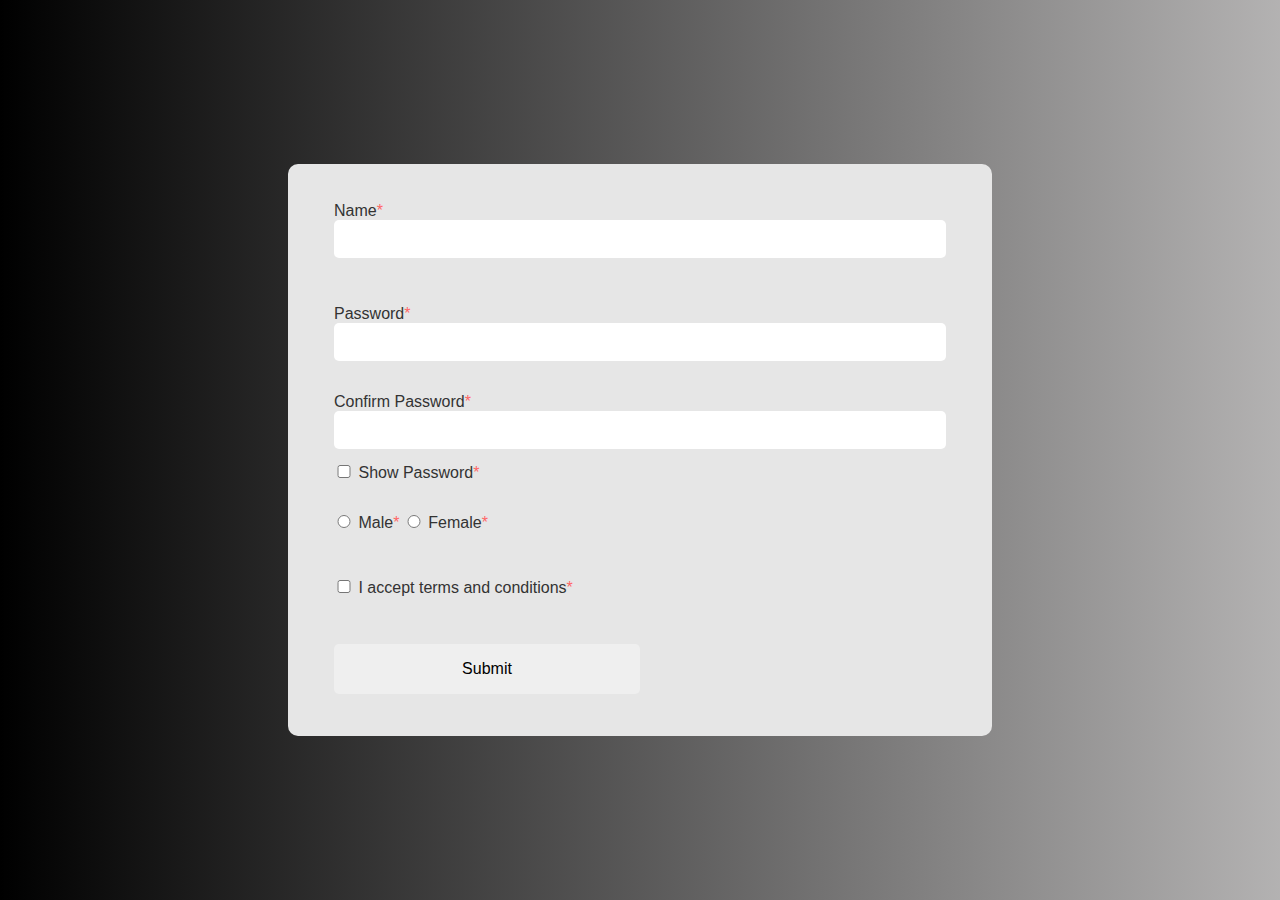
<file: index.html>
<!DOCTYPE html>
<html lang="en">
    <head>
        <title>Form</title>
        <meta charset="UTF-8">
        <meta name="viewport" content="width=device-width, initial-scale=1">
        <link href="styles.css" rel="stylesheet">
    </head>
    <body>
         
            <form  onsubmit="return validate()" action="/error.html">
               <fieldset>
                     <div id="user-container">
                        <label for="userName">Name</label>
                        <input type="text" id="userName">
                        <p id="userName-alert">Cannot be null</p>
                    </div>
                    
                    <div id="password-container">
                        <label for="password">Password</label>
                        <input style="margin-bottom: 2rem" type="password" id="password">
                        
                        
                        <label for="confirm-password">Confirm Password</label>
                        <input type="password" id="confirm-password">
                        <p id="password-alert">Password does not match</p>
                        <input onclick="showPassword()" type="checkbox" id="show-password">
                        <label for="show-password">Show Password</label>
                    </div>

                    <div id="check">
                      <div id="radios">
                        <input type="radio" id="male" name="gender">
                        <label class="checks"  for="male">Male</label>

                        <input type="radio" id="female" name="gender">
                        <label class="checks"  for="female">Female</label>
                        <p id="radio-alert">Please select either one</p>
                      </div>

                    <div id="terms"> 
                        <input type="checkbox" id="t&c">
                        <label class="checks"  for="t&c">I accept terms and conditions</label>
                        <p id="alert">Correct</p>
                    </div>
                </div>
                        
                    
                    <button type="submit" id="button" style="width: 50%" onclick="validate()">Submit</button>
    
                        
                </fieldset>
            </form>
            <script src="index.js"></script>
    </body>
</html>
</file>
<file: styles.css>
body{
    font-family:Verdana, Geneva, Tahoma, sans-serif;
    height: 100vh;
    display: flex;
    align-items: center;
    justify-content: center;
    margin: 0;
    background: linear-gradient(to right,
                                black, hsla(0, 2%, 31%, 0.434));

}

form{
    width: 50%;
    background-color: hsl(0, 0%, 90%);
    padding: 2rem;
    border-radius: 10px;
}

#user-container{
    margin-bottom: 2rem;
}

#user-container p{
    visibility: hidden;
    /* margin-top: 0.5rem; */
}

#password-container{
    margin-bottom: 2rem;
}

#password-container p{
    visibility: hidden;
    /* margin-top: 0.5rem;us */
}

#password-container input[type="checkbox"]{
    width: 20px;
    margin: 0;
}
#radios{
    margin-bottom: 2rem;
}

#radios p{
    visibility: hidden;
}
 
fieldset{
    border: none;
}
 


label {
    /* display: block; */
    font-size:1rem;
    color: hsl(0, 0%, 20%);
    margin-bottom: 0.5rem;
    cursor: pointer;
    
}

label::after{
    content: "*";
    color: hsl(0, 100%, 70%);
}
input{
    padding: 10px;
    width: 100%;
    /* margin-bottom: 0; */
    font-size: 1rem;
    color: hsl(0, 0%, 0%);
    border: none;
    border-radius: 5px;
    box-sizing: border-box;

}

 

.checks{
    display: inline-block;
    margin: 0;
}



input[type="radio"]{
    width: 20px;
    margin: 0;
    
}

input[type="submit"]{
    margin-bottom: 0;
    width: 50%;
    align-items: center;
    border: none;
    border-radius: 5px;
}

#button{
    width: 100px;
    font-size: 1rem;
    border-radius: 5px;
    border:none;
    height: 50px;
    cursor: pointer;
}

#button:hover{
    color: white;
    background-color: hsl(0, 0%, 50%);
    font-weight: bold;

}
#terms input{
    width: 20px;
    margin: 0;
}
#terms{
    display: block;
    margin-bottom: 2rem;
}

#terms p{
    visibility: hidden;
    margin-top: 0;
    font-size: 0.8rem;
    color: red;
}

 p{
    font-size: 0.8rem;
    color: red;
    margin: 0;
 }
</file>
